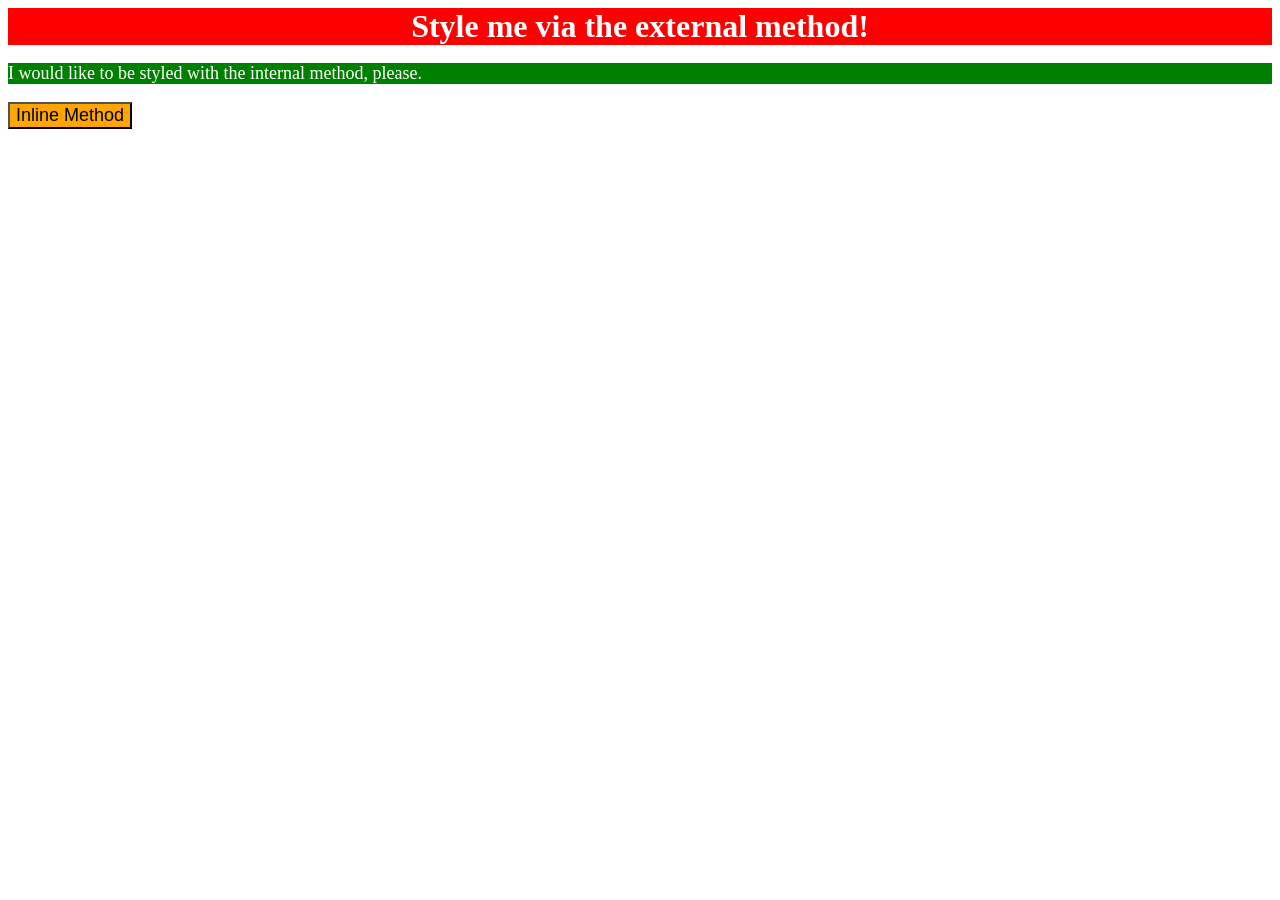
<file: foundations/intro-to-css/01-css-methods/index.html>
<!doctype html>
<html lang="en">
  <head>
    <meta charset="UTF-8" />
    <meta http-equiv="X-UA-Compatible" content="IE=edge" />
    <meta name="viewport" content="width=device-width, initial-scale=1.0" />
    <title>Methods for Adding CSS</title>
    <link rel="stylesheet" href="style.css" />
    <style>
      p{
        background-color: green;
        color: white;
        font-size: 18px;
      }
    </style>
  </head>
  <body>
    <div>Style me via the external method!</div>
    <p>I would like to be styled with the internal method, please.</p>
    <button style="background-color: orange; font-size: 18px;">Inline Method</button>
  </body>
</html>
</file>
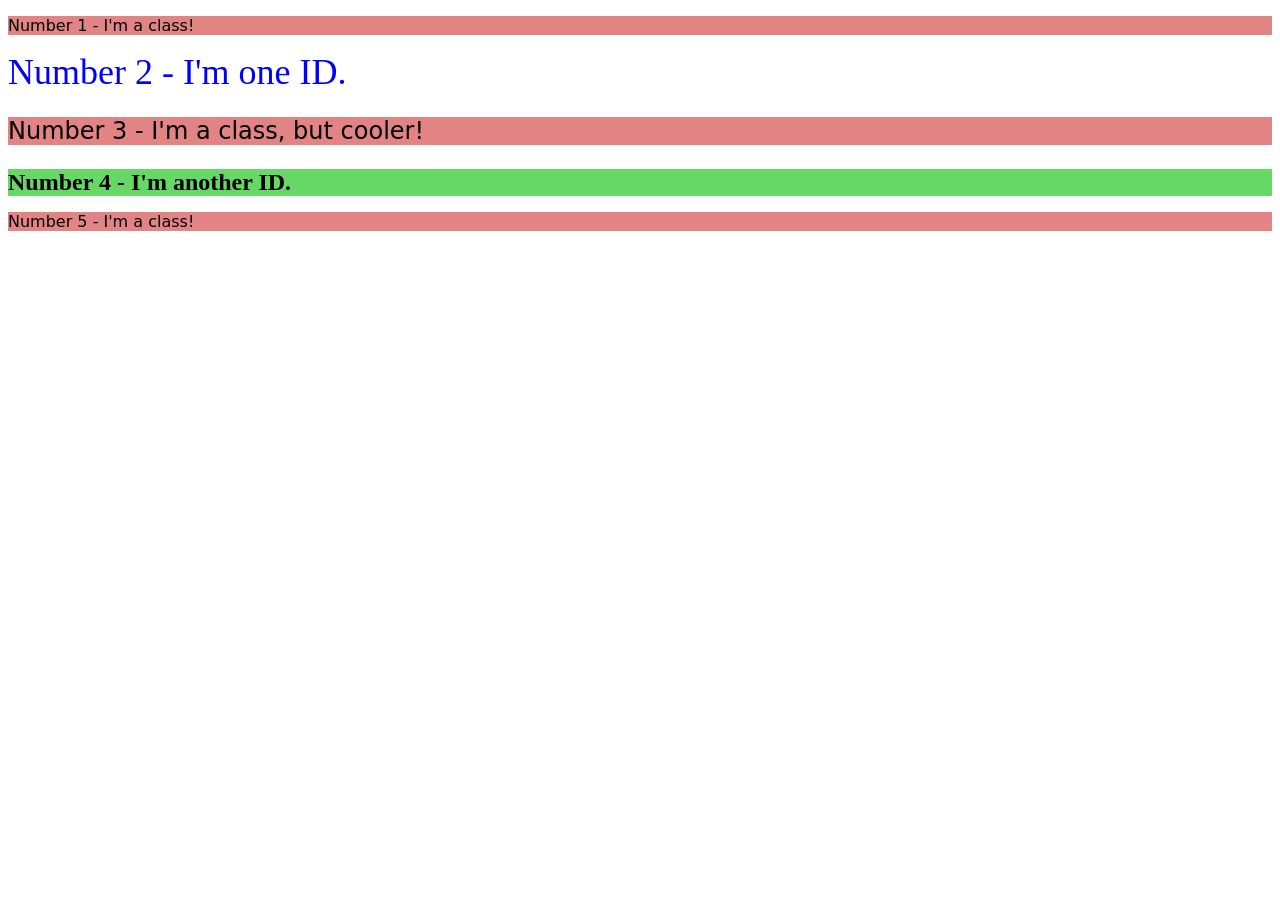
<file: foundations/intro-to-css/02-class-id-selectors/index.html>
<!DOCTYPE html>
<html lang="en">
  <head>
    <meta charset="UTF-8">
    <meta http-equiv="X-UA-Compatible" content="IE=edge">
    <meta name="viewport" content="width=device-width, initial-scale=1.0">
    <title>Class and ID Selectors</title>
    <link rel="stylesheet" href="style.css">
  </head>
  <body>
    <p class="intro">Number 1 - I'm a class!</p> 
    <div id="section">Number 2 - I'm one ID.</div>
    <p class="intro text">Number 3 - I'm a class, but cooler!</p>
    <div id="subsection">Number 4 - I'm another ID.</div>
    <p class="intro">Number 5 - I'm a class!</p>
  </body>
</html>
</file>
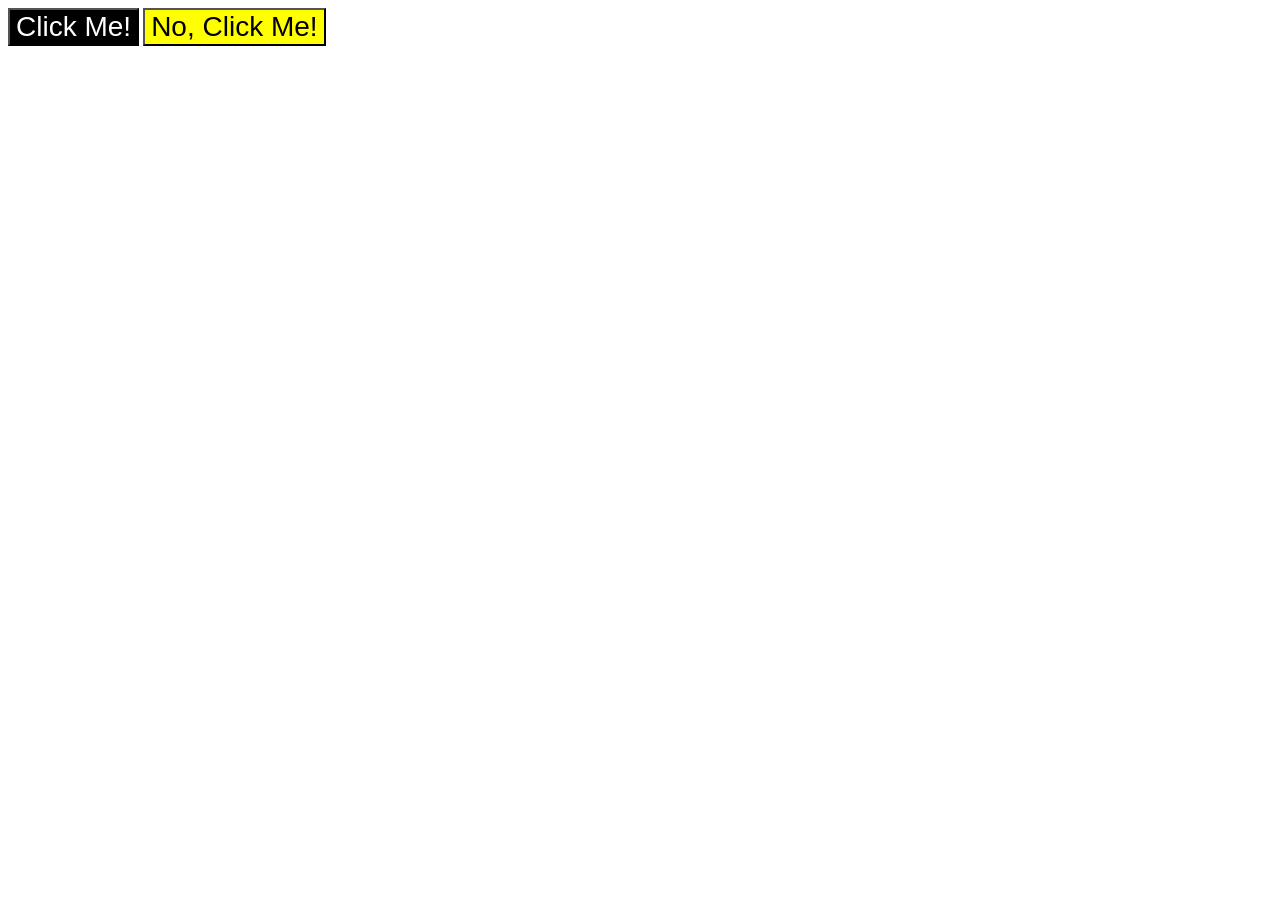
<file: foundations/intro-to-css/03-grouping-selectors/index.html>
<!DOCTYPE html>
<html lang="en">
  <head>
    <meta charset="UTF-8">
    <meta http-equiv="X-UA-Compatible" content="IE=edge">
    <meta name="viewport" content="width=device-width, initial-scale=1.0">
    <title>Grouping Selectors</title>
    <link rel="stylesheet" href="style.css">
  </head>
  <body>
    <button class="first">Click Me!</button>
    <button class="second">No, Click Me!</button>
  </body>
</html>
</file>
<file: foundations/intro-to-css/01-css-methods/style.css>
div {
  background-color: red;
  color: white;
  font-size: 32px;
  text-align: center;
  font-weight: bold;
}
</file>
<file: foundations/intro-to-css/02-class-id-selectors/style.css>
/* Add CSS Styling */
.intro{
    background-color: rgb(226, 132, 132);
    font-family: Verdana, DejaVu Sans, sans-serif;
}

#section{
    color: rgb(0, 0, 255);
    font-size: 36px;
}

.intro.text{
    font-size: 24px;
}

#subsection{
    background-color: rgb(102, 216, 102);
    font-size: 24px;
    font-weight: bold;
}
</file>
<file: foundations/intro-to-css/03-grouping-selectors/style.css>
/* Add CSS Styling */
.first{
    background-color: hsl(0, 0%, 0%);
    color: white;
}

.second{
    background-color: #ffff00;
}

.first,
.second{
    font-size: 28px;
    font-family: Helvetica, 'Times New Roman', sans-serif;
}
</file>
